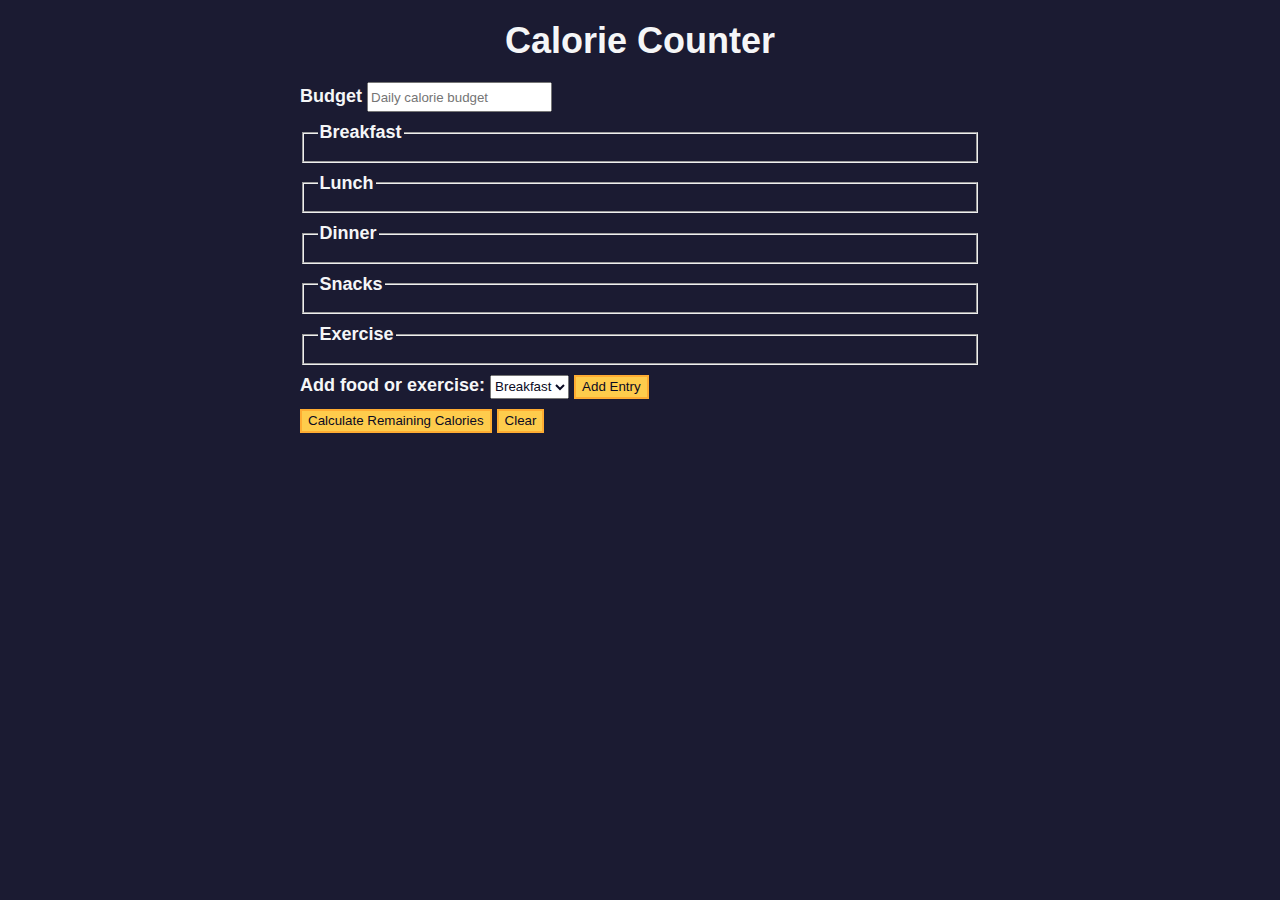
<file: Calorie Counter/index.html>
<!DOCTYPE html>
<html lang="en">
<head>
    <meta charset="utf-8" />
    <meta name="viewport" content="width=device-width, initial-scale=1.0" />
    <link rel="stylesheet" href="styles.css" />
    <title>Calorie Counter</title>
</head>
<body>
<main>
    <h1>Calorie Counter</h1>
    <div class="container">
        <form id="calorie-counter">
            <label for="budget">Budget</label>
            <input
                    type="number"
                    min="0"
                    id="budget"
                    placeholder="Daily calorie budget"
                    required
            />
            <fieldset id="breakfast">
                <legend>Breakfast</legend>
                <div class="input-container"></div>
            </fieldset>
            <fieldset id="lunch">
                <legend>Lunch</legend>
                <div class="input-container"></div>
            </fieldset>
            <fieldset id="dinner">
                <legend>Dinner</legend>
                <div class="input-container"></div>
            </fieldset>
            <fieldset id="snacks">
                <legend>Snacks</legend>
                <div class="input-container"></div>
            </fieldset>
            <fieldset id="exercise">
                <legend>Exercise</legend>
                <div class="input-container"></div>
            </fieldset>
            <div class="controls">
            <span>
              <label for="entry-dropdown">Add food or exercise:</label>
              <select id="entry-dropdown" name="options">
                <option value="breakfast" selected>Breakfast</option>
                <option value="lunch">Lunch</option>
                <option value="dinner">Dinner</option>
                <option value="snacks">Snacks</option>
                <option value="exercise">Exercise</option>
              </select>
              <button type="button" id="add-entry">Add Entry</button>
            </span>
            </div>
            <div>
                <button type="submit">
                    Calculate Remaining Calories
                </button>
                <button type="button" id="clear">Clear</button>
            </div>
        </form>
        <div id="output" class="output hide"></div>
    </div>
</main>
<script src="./script.js"></script>
</body>
</html>
</file>
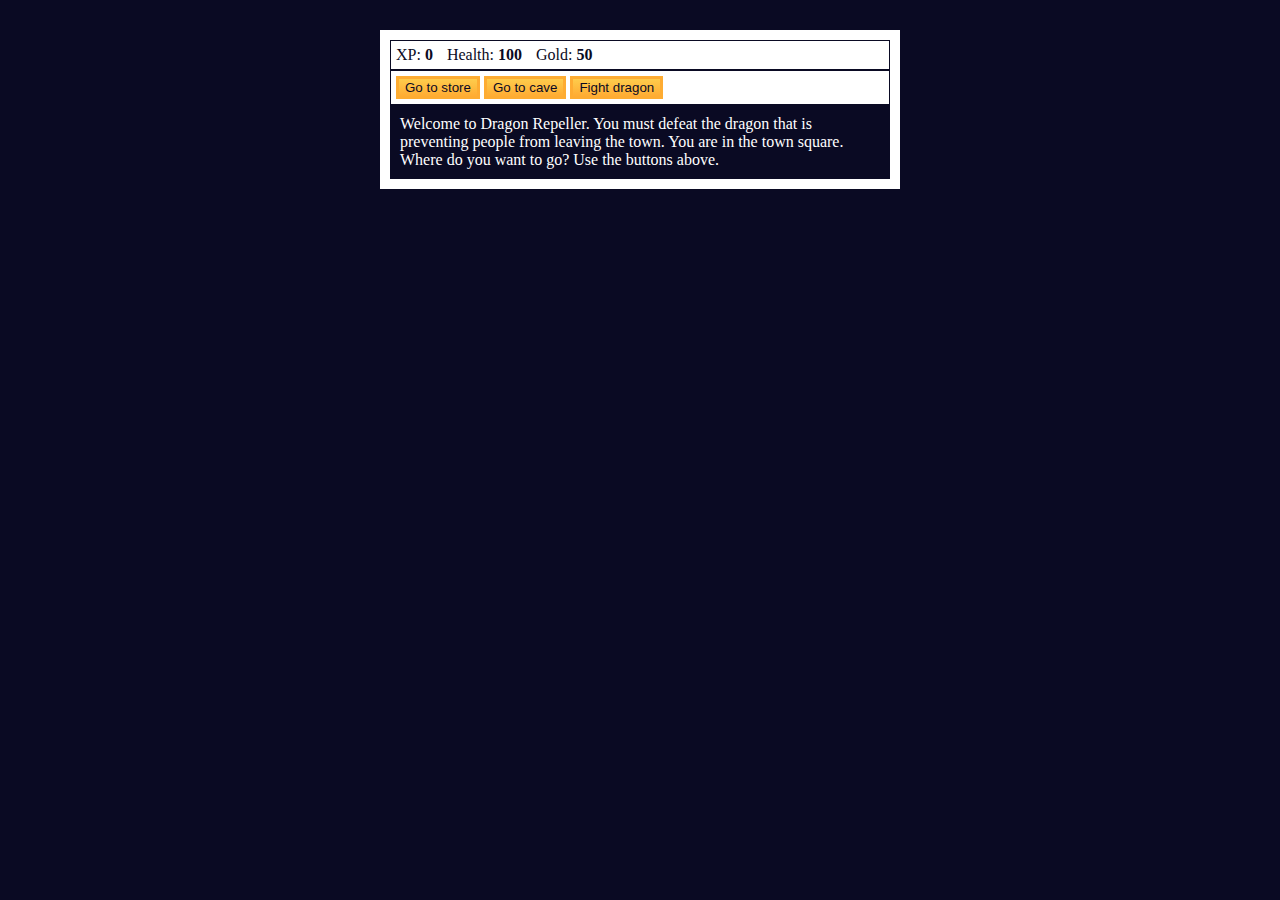
<file: Dragon Repeller/index.html>
<!DOCTYPE html>
<html lang="en">
<head>
    <meta charset="utf-8"/>
    <title>RPG - Dragon Repeller</title>
    <link rel="stylesheet" href="./styles.css">
</head>
<body>
<div id="game">
    <div id="stats">
        <span class="stat">XP: <strong><span id="xpText">0</span></strong></span>
        <span class="stat">Health: <strong><span id="healthText">100</span></strong></span>
        <span class="stat">Gold: <strong><span id="goldText">50</span></strong></span>
    </div>
    <div id="controls">
        <button id="button1">Go to store</button>
        <button id="button2">Go to cave</button>
        <button id="button3">Fight dragon</button>
    </div>
    <div id="monsterStats">
        <span class="stat">Monster Name: <strong><span id="monsterName">0</span></strong></span>
        <span class="stat">Health: <strong><span id="monsterHealth">100</span></strong></span>
    </div>
    <div id="text">
        Welcome to Dragon Repeller. You must defeat the dragon that is preventing people from leaving the town. You are in the town square. Where do you want to go? Use the buttons above.
    </div>
</div>
<script src="./script.js"></script>
</body>
</html>
</file>
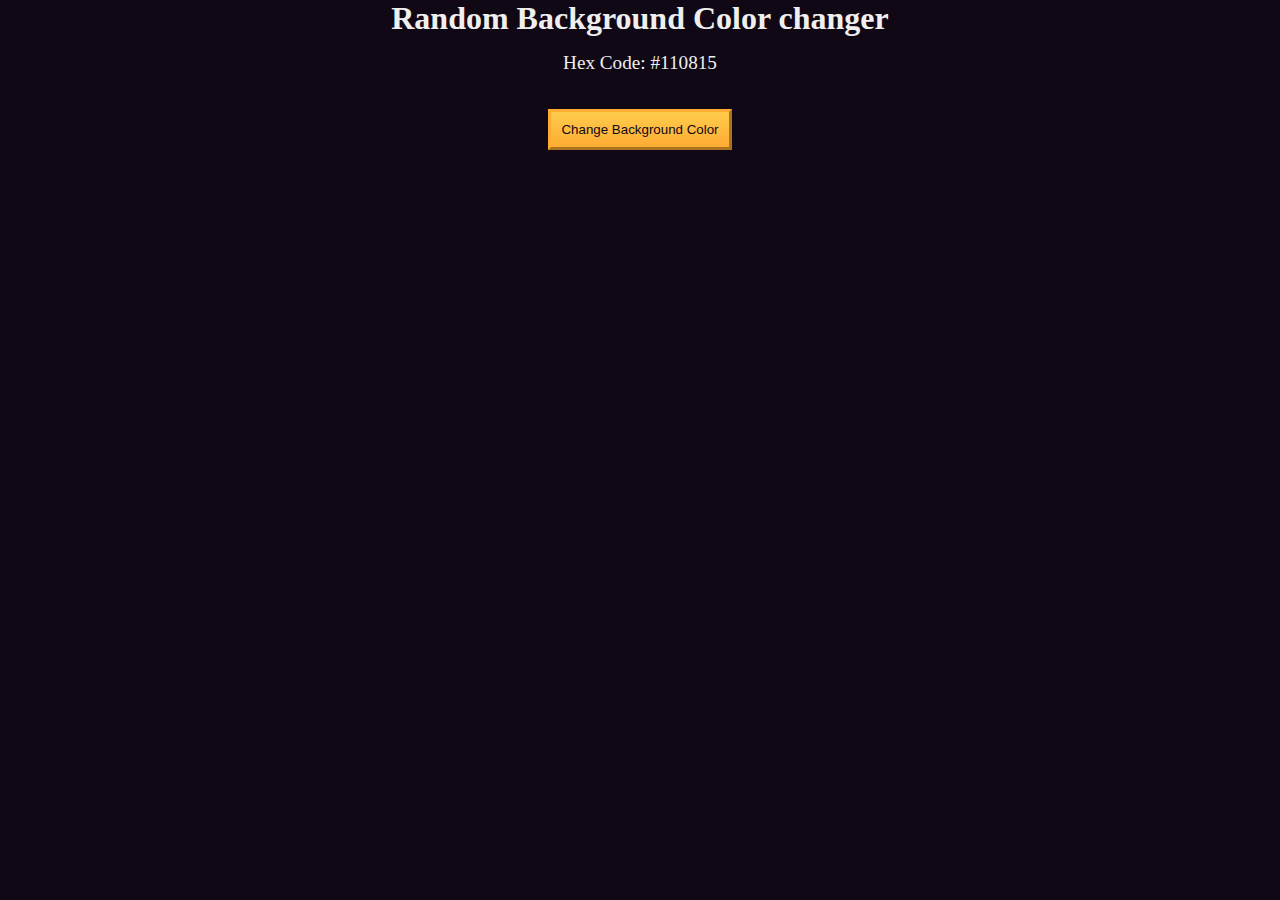
<file: RandomBGColorChanger/index.html>
<!DOCTYPE html>
<html lang="en">
    <head>
        <meta charset="UTF-8" />
        <meta name="viewport" content="width=device-width, initial-scale=1.0" />
        <title>Build a random background color changer</title>
        <link rel="stylesheet" href="./styles.css" />
    </head>
    <body>
        <h1>Random Background Color changer</h1>
        <main>
            <section class="bg-information-container">
                <p>Hex Code: <span id="bg-hex-code">#110815</span></p>
            </section>

            <button class="btn" id="btn">Change Background Color</button>
        </main>
        <script src="./script.js"></script>
    </body>
</html>
</file>
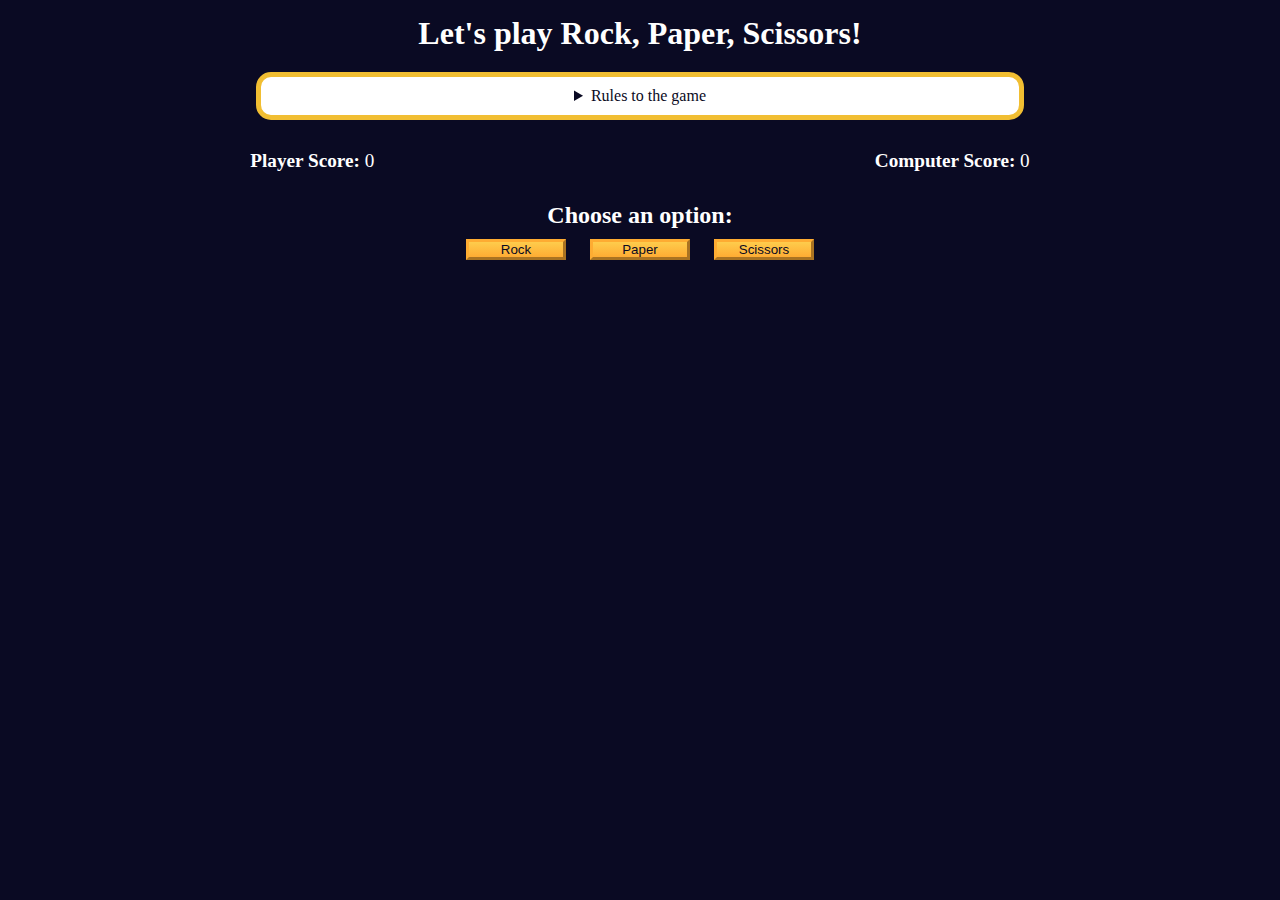
<file: RPS Game/index.html>
<!DOCTYPE html>
<html lang="en">
<head>
    <meta charset="UTF-8" />
    <meta name="viewport" content="width=device-width, initial-scale=1.0" />
    <title>Rock, Paper, Scissors game</title>
    <link rel="stylesheet" href="./styles.css" />
</head>
<body>
<h1>Let's play Rock, Paper, Scissors!</h1>
<main>
    <details class="rules-container">
        <summary>Rules to the game</summary>

        <p>You will be playing against the computer.</p>
        <p>You can choose between Rock, Paper, and Scissors.</p>
        <p>The first one to three points wins.</p>

        <p>Here are the rules to getting a point in the game:</p>
        <ul>
            <li>Rock beats Scissors</li>
            <li>Scissors beats Paper</li>
            <li>Paper beats Rock</li>
        </ul>
        <p>
            If the player and computer choose the same option (Ex. Paper and
            Paper), then no one gets the point.
        </p>
    </details>

    <div class="score-container">
        <strong
        >Player Score: <span class="score" id="player-score">0</span></strong
        >
        <strong
        >Computer Score:
            <span class="score" id="computer-score">0</span></strong
        >
    </div>

    <section class="options-container">
        <h2>Choose an option:</h2>
        <div class="btn-container">
            <button id="rock-btn" class="btn">Rock</button>
            <button id="paper-btn" class="btn">Paper</button>
            <button id="scissors-btn" class="btn">Scissors</button>
        </div>
    </section>

    <div class="results-container">
        <p id="results-msg"></p>
        <p id="winner-msg"></p>
        <button class="btn" id="reset-game-btn">Play again?</button>
    </div>
</main>
<script src="./script.js"></script>
</body>
</html>
</file>
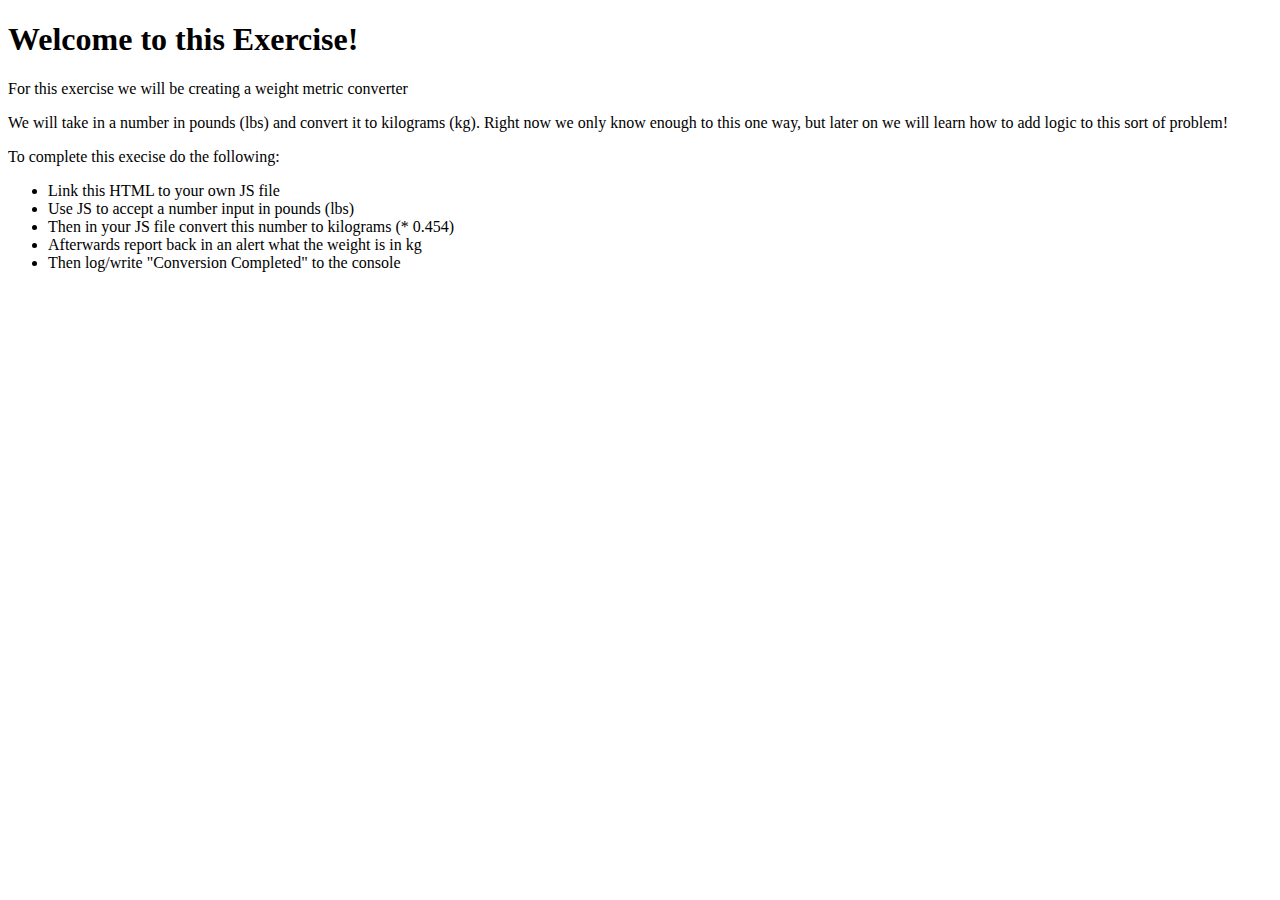
<file: Weight converter/Exercise.html>
<!DOCTYPE html>
<html lang="en">
<head>
    <meta charset="UTF-8">
    <meta name="viewport" content="width=device-width, initial-scale=1.0">
    <title>JavaSCript Exercise</title>
</head>
<body>
    <h1>Welcome to this Exercise!</h1>

    <p>For this exercise we will be creating a weight metric converter</p>
    <p>We will take in a number in pounds (lbs) and convert it to kilograms (kg). Right now we only know enough to this one way,
        but later on we will learn how to add logic to this sort of problem!</p>

    <p>To complete this execise do the following:</p>
    <ul>
        <li>Link this HTML to your own JS file</li>
        <li>Use JS to accept a number input in pounds (lbs)</li>
        <li>Then in your JS file convert this number to kilograms (* 0.454)</li>
        <li>Afterwards report back in an alert what the weight is in kg</li>
        <li>Then log/write "Conversion Completed" to the console</li>
    </ul>

    <script src="Exercise.js"></script>
</body>
</html>
</file>
<file: Calorie Counter/styles.css>
:root {
    --light-grey: #f5f6f7;
    --dark-blue: #0a0a23;
    --fcc-blue: #1b1b32;
    --light-yellow: #fecc4c;
    --dark-yellow: #feac32;
    --light-pink: #ffadad;
    --dark-red: #850000;
    --light-green: #acd157;
}

body {
    font-family: "Lato", Helvetica, Arial, sans-serif;
    font-size: 18px;
    background-color: var(--fcc-blue);
    color: var(--light-grey);
}

h1 {
    text-align: center;
}

.container {
    width: 90%;
    max-width: 680px;
}

h1,
.container,
.output {
    margin: 20px auto;
}

label,
legend {
    font-weight: bold;
}

.input-container {
    display: flex;
    flex-direction: column;
}

button {
    cursor: pointer;
    text-decoration: none;
    background-color: var(--light-yellow);
    border: 2px solid var(--dark-yellow);
}

button,
input,
select {
    min-height: 24px;
    color: var(--dark-blue);
}

fieldset,
label,
button,
input,
select {
    margin-bottom: 10px;
}

.output {
    border: 2px solid var(--light-grey);
    padding: 10px;
    text-align: center;
}

.hide {
    display: none;
}

.output span {
    font-weight: bold;
    font-size: 1.2em;
}

.surplus {
    color: var(--light-pink);
}

.deficit {
    color: var(--light-green);
}
</file>
<file: Dragon Repeller/styles.css>
body {
    background-color: #0a0a23;
}

#text {
    background-color: #0a0a23;
    color: #ffffff;
    padding: 10px;
}

#game {
    max-width: 500px;
    max-height: 400px;
    background-color: #ffffff;
    color: #ffffff;
    margin: 30px auto 0;
    padding: 10px;
}

#controls, #stats  {
    border: 1px solid #0a0a23;
    color: #0a0a23;
    padding: 5px;
}

#monsterStats {
    display: none;
    border: 1px solid #0a0a23;
    padding: 5px;
    color: #ffffff;
    background: #c70d0d;
}

.stat {
    padding-right: 10px;
}

button {
    cursor: pointer;
    color: #0a0a23;
    background-color: #feac32;
    background-image: linear-gradient(#fecc4c, #ffac33);
    border: 3px solid #feac32;
}
</file>
<file: RandomBGColorChanger/styles.css>
*,
*::before,
*::after {
    margin: 0;
    padding: 0;
    box-sizing: border-box;
}

:root {
    --yellow: #f1be32;
    --golden-yellow: #feac32;
    --dark-purple: #110815;
    --light-grey: #efefef;
}

body {
    background-color: var(--dark-purple);
    color: var(--light-grey);
    text-align: center;
}

.bg-information-container {
    margin: 15px 0 25px;
    font-size: 1.2rem;
}

.btn {
    cursor: pointer;
    padding: 10px;
    margin: 10px;
    color: var(--dark-purple);
    background-color: var(--golden-yellow);
    background-image: linear-gradient(#fecc4c, #ffac33);
    border-color: var(--golden-yellow);
    border-width: 3px;
}

.btn:hover {
    background-image: linear-gradient(#ffcc4c, #f89808);
}
</file>
<file: RPS Game/styles.css>
*,
*::before,
*::after {
    margin: 0;
    padding: 0;
    box-sizing: border-box;
}

:root {
    --very-dark-blue: #0a0a23;
    --white: #ffffff;
    --yellow: #f1be32;
    --golden-yellow: #feac32;
}

body {
    background-color: var(--very-dark-blue);
    text-align: center;
    color: var(--white);
}

h1 {
    margin: 15px 0 20px;
}

.btn {
    cursor: pointer;
    width: 100px;
    margin: 10px;
    color: var(--very-dark-blue);
    background-color: var(--golden-yellow);
    background-image: linear-gradient(#fecc4c, #ffac33);
    border-color: var(--golden-yellow);
    border-width: 3px;
}

.btn:hover {
    background-image: linear-gradient(#ffcc4c, #f89808);
}

.rules-container {
    padding: 10px 0;
    margin: auto;
    border-radius: 15px;
    border: 5px solid var(--yellow);
    background-color: var(--white);
    color: var(--very-dark-blue);
}

.rules-container ul {
    list-style-type: none;
}

.rules-container p {
    margin: 10px 0;
}

@media (min-width: 760px) {
    .rules-container {
        width: 60%;
    }
}

.score-container {
    display: flex;
    justify-content: space-around;
    margin: 30px 0;
    font-size: 1.2rem;
}

.score {
    font-weight: 500;
}

.results-container {
    font-size: 1.3rem;
    margin: 15px 0;
}

#winner-msg {
    margin-top: 25px;
}

#reset-game-btn {
    display: none;
    margin: 20px auto;
}
</file>
